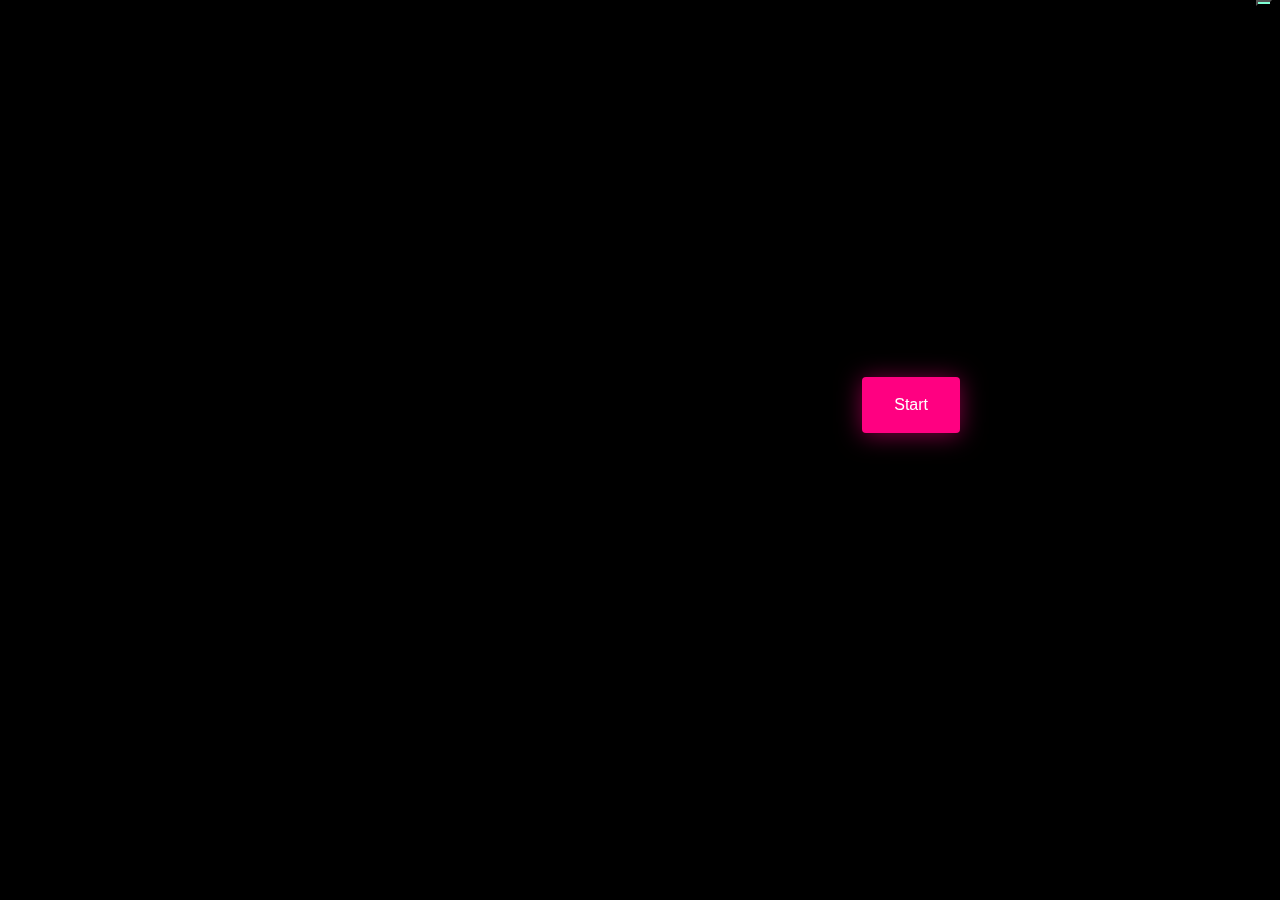
<file: index.html>
<!DOCTYPE html>
<html lang="en" prefix="og: https://baobaote00.github.io/caro">

<head>
    <meta charset="UTF-8">
    <meta name="viewport" content="width=device-width, initial-scale=1, shrink-to-fit=no">
    <title>CARO to Hell</title>
    <link rel="icon" href="./icon.ico" type="image/x-icon">
	<meta itemprop="name" content="CARO to Hell!!!">
	<meta itemprop="description" content="CARO to Hell!!!">
	<meta itemprop="image" content="https://baobaote00.github.io/caro/icon.jpg">
    <meta property="og:url" content="https://baobaote00.github.io/caro" />
    <meta property="og:site_name" content="IMDb" />
    <meta property="og:title" content="CARO to Hell!!!" />
    <meta property="og:description" content="CARO to Hell!!!" />
    <meta property="og:image" content="https://baobaote00.github.io/caro/icon.jpg" />
    <meta property="og:image:secure_url" content="https://baobaote00.github.io/caro/icon.jpg" />
    <meta property="og:image:type" content="image/jpeg" />
    <meta property="og:type" content="website">
    <meta property="og:image:height" content="241" />
    <meta property="og:image:width" content="226" />
    <meta property="og:image:alt" content="CARO to Hell!!!" />

    <link rel="stylesheet" href="https://cdn.jsdelivr.net/npm/bootstrap@4.0.0/dist/css/bootstrap.min.css"
        integrity="sha384-Gn5384xqQ1aoWXA+058RXPxPg6fy4IWvTNh0E263XmFcJlSAwiGgFAW/dAiS6JXm" crossorigin="anonymous">
    <link rel="stylesheet" href="https://cdnjs.cloudflare.com/ajax/libs/font-awesome/6.1.1/css/all.min.css"
        integrity="sha512-KfkfwYDsLkIlwQp6LFnl8zNdLGxu9YAA1QvwINks4PhcElQSvqcyVLLD9aMhXd13uQjoXtEKNosOWaZqXgel0g=="
        crossorigin="anonymous" referrerpolicy="no-referrer" />
    <link rel="stylesheet" href="./css/style.css">
</head>

<body>
    <div class="wrap"></div>
    <div class="clock-btn">
        <div id="MyClockDisplay" class="clock X-font" onload="showTime()"></div>
        <button class="bubbly-button my-btn" id="choi-lai">Start</button>
    </div>
    <div class="function">
        <button class="icon"><i class="fa-solid fa-bars"></i></button>
        <div class="float-right">
            <div class="btn-group dropleft mb-2">
                <button type="button" class="btn btn-outline-secondary ab dropdown-toggle" id="dropdown"
                    data-toggle="dropdown" aria-haspopup="true" aria-expanded="false">
                    tỷ lệ bàn cờ
                </button>
                <div class="dropdown-menu ">
                    <button class="dropdown-item" length="10">10x10</button>
                    <button class="dropdown-item" length="20">20x20</button>
                    <button class="dropdown-item" length="30">30x30</button>
                </div>
            </div>
            <button type="button" class="btn btn-outline-secondary ab" id="di-lai">Đi lại</button>
        </div>
    </div>

    <!-- Modal -->
    <div class="modal fade" id="exampleModal" tabindex="-1" role="dialog" aria-labelledby="exampleModalLabel"
        aria-hidden="true">
        <div class="modal-dialog" role="document">
            <div class="modal-content">
                <div class="modal-header">
                    <div class="modal-title" id="exampleModalLabel">X Win</div>
                    <button type="button" class="close" data-dismiss="modal" aria-label="Close">
                        <span aria-hidden="true">&times;</span>
                    </button>
                </div>
                <div class="modal-body">
                    Bạn là nhất!!!<br />
                    Nhất bạn rồi!!!
                </div>
            </div>
        </div>
    </div>
    <script src="https://code.jquery.com/jquery-3.2.1.slim.min.js"
        integrity="sha384-KJ3o2DKtIkvYIK3UENzmM7KCkRr/rE9/Qpg6aAZGJwFDMVNA/GpGFF93hXpG5KkN"
        crossorigin="anonymous"></script>
    <script src="https://cdn.jsdelivr.net/npm/popper.js@1.12.9/dist/umd/popper.min.js"
        integrity="sha384-ApNbgh9B+Y1QKtv3Rn7W3mgPxhU9K/ScQsAP7hUibX39j7fakFPskvXusvfa0b4Q"
        crossorigin="anonymous"></script>
    <script src="https://cdn.jsdelivr.net/npm/bootstrap@4.0.0/dist/js/bootstrap.min.js"
        integrity="sha384-JZR6Spejh4U02d8jOt6vLEHfe/JQGiRRSQQxSfFWpi1MquVdAyjUar5+76PVCmYl"
        crossorigin="anonymous"></script>
    <script src="./js/script.js"></script>
</body>

</html>
</file>
<file: css/style.css>
body {
    background-color: #000;
}

* {
    box-sizing: unset;
}

.wrap {
    position: fixed;
    top: 16%;
    left: 16%;
    display: flex;
    justify-content: center;
    align-items: center;
    flex-wrap: wrap;
}

.box {
    display: flex;
    border: 1px solid #fff;
    justify-content: center;
    align-items: center;
}

.X {
    background-color: #00ffff;
}

.O {
    background-color: #ffc0cb;
}

.X-font {
    color: #00ffff;
}

.O-font {
    color: #ffc0cb;
}

.O-hover {
    background-color: #ffc0cb60;
}

.X-hover {
    background-color: #00ffff60
}

.function {
    position: absolute;
    right: 0;
    bottom: 0;
    top: 0;
    background-color: transparent;
}

.float-right {
    display: none;
    flex-direction: column;
}

.icon {
    position: absolute;
    transform: translateX(-150%);
    background-color: aquamarine;
}

.dropdown-item {
    width: 75%;
}

.function:hover .float-right {
    display: flex;
    padding: 10px;
}

.function:hover .icon {
    display: none;
}

.flip {
    animation: 2s ease-in-out flip;
}

@keyframes flip {
    0% {
        transform: rotateY(0deg);
    }

    100% {
        transform: rotateY(360deg);
    }
}

@keyframes test {
    0% {
        transform: scaleX(0%);
    }

    100% {
        transform: scaleX(100%);
    }
}

.clock {
    font-size: 60px;
    font-family: Orbitron;
    letter-spacing: 7px;
    text-align: center;
}

.bubbly-button {
    font-family: "Helvetica", "Arial", sans-serif;
    display: inline-block;
    font-size: 1em;
    padding: 1em 2em;
    margin-top: 15px;
    margin-bottom: 15px;
    -webkit-appearance: none;
    appearance: none;
    background-color: #ff0081;
    color: #fff;
    border-radius: 4px;
    border: none;
    cursor: pointer;
    position: relative;
    transition: transform ease-in 0.1s, box-shadow ease-in 0.25s;
    box-shadow: 0 2px 25px rgba(255, 0, 130, 0.5);
}

.bubbly-button:focus {
    outline: 0;
}

.bubbly-button:before,
.bubbly-button:after {
    position: absolute;
    content: "";
    display: block;
    width: 140%;
    height: 100%;
    left: -20%;
    z-index: -1000;
    transition: all ease-in-out 0.5s;
    background-repeat: no-repeat;
}

.bubbly-button:before {
    display: none;
    top: -75%;
    background-image: radial-gradient(circle, #ff0081 20%, transparent 20%), radial-gradient(circle, transparent 20%, #ff0081 20%, transparent 30%), radial-gradient(circle, #ff0081 20%, transparent 20%), radial-gradient(circle, #ff0081 20%, transparent 20%), radial-gradient(circle, transparent 10%, #ff0081 15%, transparent 20%), radial-gradient(circle, #ff0081 20%, transparent 20%), radial-gradient(circle, #ff0081 20%, transparent 20%), radial-gradient(circle, #ff0081 20%, transparent 20%), radial-gradient(circle, #ff0081 20%, transparent 20%);
    background-size: 10% 10%, 20% 20%, 15% 15%, 20% 20%, 18% 18%, 10% 10%, 15% 15%, 10% 10%, 18% 18%;
}

.bubbly-button:after {
    display: none;
    bottom: -75%;
    background-image: radial-gradient(circle, #ff0081 20%, transparent 20%), radial-gradient(circle, #ff0081 20%, transparent 20%), radial-gradient(circle, transparent 10%, #ff0081 15%, transparent 20%), radial-gradient(circle, #ff0081 20%, transparent 20%), radial-gradient(circle, #ff0081 20%, transparent 20%), radial-gradient(circle, #ff0081 20%, transparent 20%), radial-gradient(circle, #ff0081 20%, transparent 20%);
    background-size: 15% 15%, 20% 20%, 18% 18%, 20% 20%, 15% 15%, 10% 10%, 20% 20%;
}

.bubbly-button:active {
    transform: scale(0.9);
    background-color: #e60074;
    box-shadow: 0 2px 25px rgba(255, 0, 130, 0.2);
}

.bubbly-button.animate:before {
    display: block;
    animation: topBubbles ease-in-out 0.75s forwards;
}

.bubbly-button.animate:after {
    display: block;
    animation: bottomBubbles ease-in-out 0.75s forwards;
}

@keyframes topBubbles {
    0% {
        background-position: 5% 90%, 10% 90%, 10% 90%, 15% 90%, 25% 90%, 25% 90%, 40% 90%, 55% 90%, 70% 90%;
    }

    50% {
        background-position: 0% 80%, 0% 20%, 10% 40%, 20% 0%, 30% 30%, 22% 50%, 50% 50%, 65% 20%, 90% 30%;
    }

    100% {
        background-position: 0% 70%, 0% 10%, 10% 30%, 20% -10%, 30% 20%, 22% 40%, 50% 40%, 65% 10%, 90% 20%;
        background-size: 0% 0%, 0% 0%, 0% 0%, 0% 0%, 0% 0%, 0% 0%;
    }
}

@keyframes bottomBubbles {
    0% {
        background-position: 10% -10%, 30% 10%, 55% -10%, 70% -10%, 85% -10%, 70% -10%, 70% 0%;
    }

    50% {
        background-position: 0% 80%, 20% 80%, 45% 60%, 60% 100%, 75% 70%, 95% 60%, 105% 0%;
    }

    100% {
        background-position: 0% 90%, 20% 90%, 45% 70%, 60% 110%, 75% 80%, 95% 70%, 110% 10%;
        background-size: 0% 0%, 0% 0%, 0% 0%, 0% 0%, 0% 0%, 0% 0%;
    }
}

.clock-btn{
    position: fixed;
    top: calc(50% - 88px) ;
    right: 25%;
}

.dropdown-menu .dropdown-item:hover{
    background-color: #ffc0cb;
}

.dropdown-menu .dropdown-item{
    background-color: #00ffff;
    color: #000;
}

.btn-group.dropleft.mb-2 .dropdown-menu{
    background-color: #000;
}

.btn.btn-outline-secondary.ab{
    background-color: #00ffff;
}

.btn.btn-outline-secondary.ab:hover{
    background-color: #ffc0cb;
}
</file>
